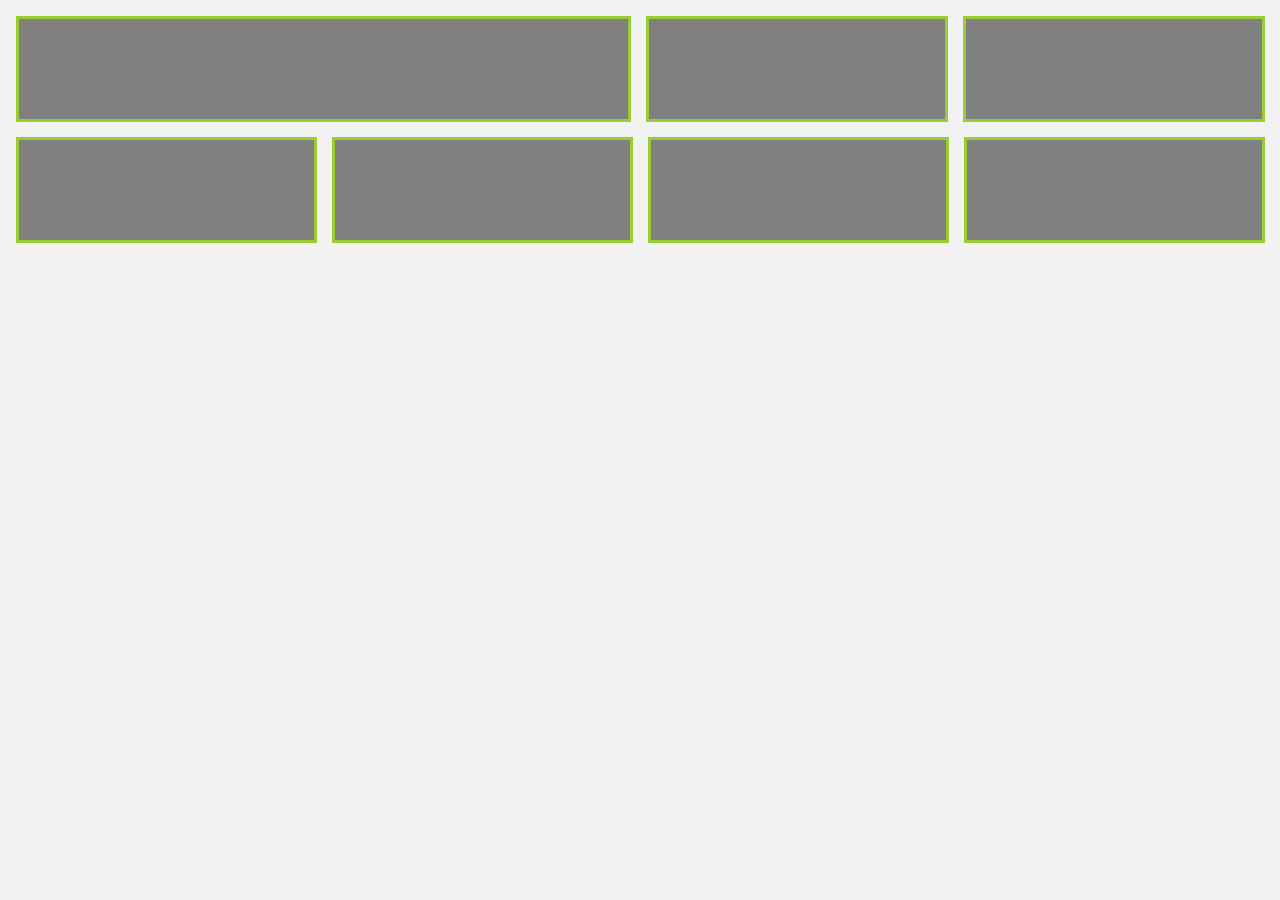
<file: responsive/index.html>
<!DOCTYPE html>
<html lang="en">
<head>
    <meta charset="UTF-8">
    <meta name="viewport" content="width=device-width, initial-scale=1.0">
    <meta http-equiv="X-UA-Compatible" content="ie=edge">
    <title>Document</title>
    <link rel="stylesheet" href="main.css">
</head>
<body>
    <div class="main">
        <div class="doble cards">
        </div>

        <div class="simple cards">
        </div>

        <div class="simple cards">
        </div>

        <div class="simple cards">
        </div>

        <div class="simple cards">
        </div>

        <div class="simple cards">
        </div>

        <div class="simple cards">
        </div>
</div>
</body>
</html>
</file>
<file: responsive/main.css>
body{
    background-color: #f2f2f2;
}
.cards{
    background-color: grey;
}

@media only screen and (max-width:768px){
    .main{
        display: flexbox;
        justify-content: center;
    }
    .cards{
        border: 3px solid red;
        height: 100px;
        margin:15px;
    }
}
@media only screen and (min-width:768px) and (max-width:992px){
    .main{
        display: flex;
        flex-wrap: wrap
    }
    .doble{
        flex-grow: 2;
        flex-basis: 100%;
    }
    .simple{
        flex-grow: 1;
        flex-basis:35%;
    }

    .cards{
        border: 3px solid green;
        height: 100px;
        margin:7.5px;
    }
}
@media only screen and (min-width:992px){
    .main{
        display: flex;
        flex-wrap: wrap;
    }
    .doble{
        flex-grow: 2;
        flex-basis:42%;
    }
    .simple{
        flex-grow: 1;
        flex-basis: 20.25%;
    }

    .cards{
        border: 3px solid yellowgreen;
        height: 100px;
        margin:7.5px;
    }
}
</file>
